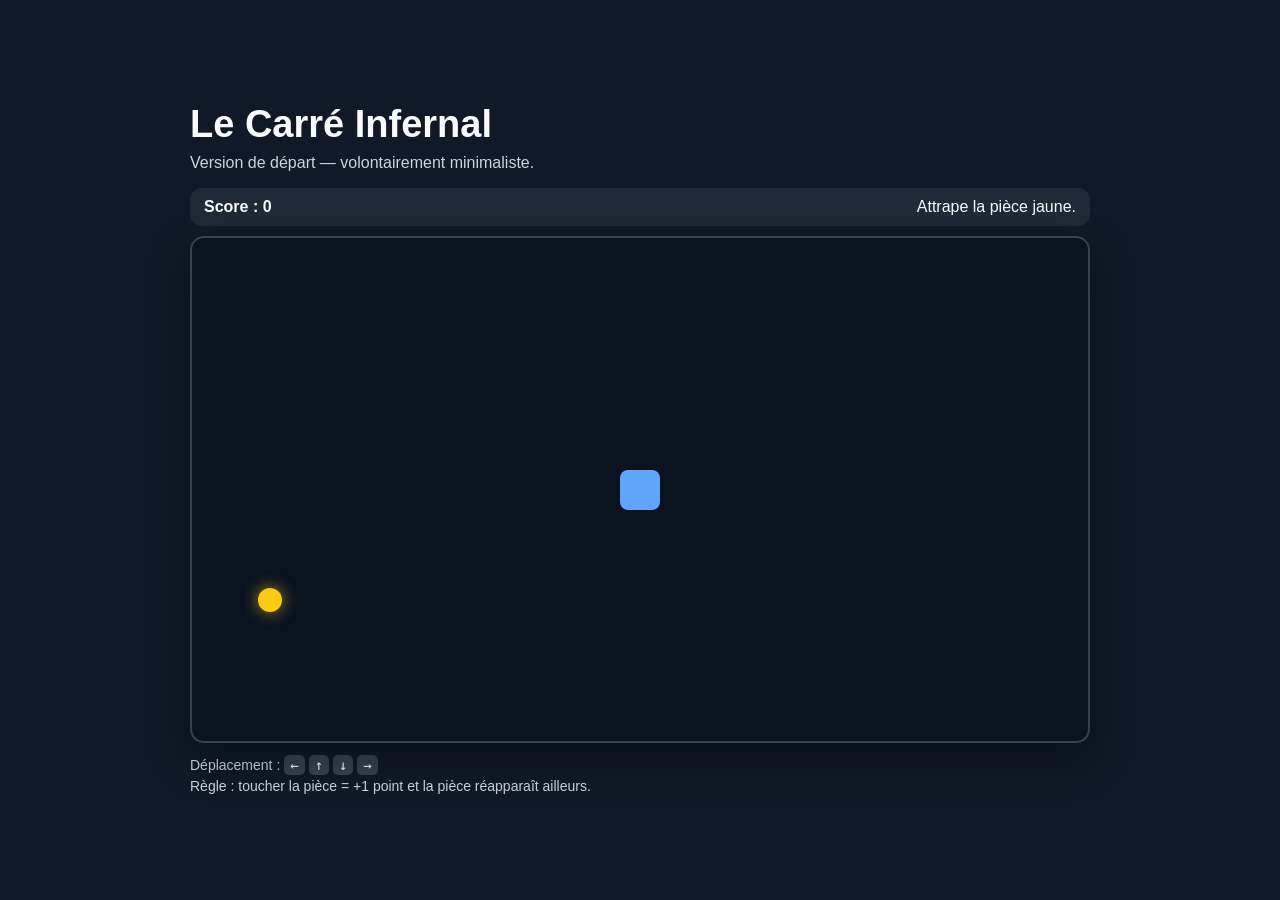
<file: starter-game.html>
<!DOCTYPE html>
<html lang="fr">
<head>
<meta charset="UTF-8">
<meta name="viewport" content="width=device-width, initial-scale=1.0">
<title>Le Carré Infernal - Jeu de départ</title>
<style>
    :root{
        --bg:#111827;
        --panel:#1f2937;
        --text:#f9fafb;
        --muted:#cbd5e1;
        --player:#60a5fa;
        --coin:#facc15;
    }
    *{box-sizing:border-box}
    body{
        margin:0;
        min-height:100vh;
        display:flex;
        align-items:center;
        justify-content:center;
        background:var(--bg);
        color:var(--text);
        font-family:Arial, Helvetica, sans-serif;
    }
    .wrap{
        width:min(900px, 96vw);
    }
    h1{
        margin:0 0 8px;
        font-size:clamp(24px,4vw,38px);
    }
    .subtitle{
        color:var(--muted);
        margin-bottom:16px;
    }
    .topbar{
        display:flex;
        justify-content:space-between;
        align-items:center;
        gap:12px;
        margin-bottom:10px;
        background:var(--panel);
        padding:10px 14px;
        border-radius:12px;
    }
    #game{
        position:relative;
        width:100%;
        aspect-ratio:16 / 9;
        min-height:360px;
        max-height:620px;
        overflow:hidden;
        border:2px solid #374151;
        border-radius:14px;
        background:#0b1220;
        box-shadow:0 16px 40px rgba(0,0,0,.35);
    }
    #player, #coin{
        position:absolute;
        transform:translate(-50%,-50%);
    }
    #player{
        width:40px;
        height:40px;
        background:var(--player);
        border-radius:8px;
    }
    #coin{
        width:24px;
        height:24px;
        background:var(--coin);
        border-radius:50%;
        box-shadow:0 0 16px rgba(250,204,21,.65);
    }
    .help{
        margin-top:12px;
        color:var(--muted);
        font-size:14px;
        line-height:1.5;
    }
    kbd{
        background:#374151;
        padding:2px 6px;
        border-radius:5px;
        color:white;
    }
</style>
</head>
<body>
<div class="wrap">
    <h1>Le Carré Infernal</h1>
    <div class="subtitle">Version de départ — volontairement minimaliste.</div>

    <div class="topbar">
        <strong>Score : <span id="score">0</span></strong>
        <span>Attrape la pièce jaune.</span>
    </div>

    <div id="game">
        <div id="player"></div>
        <div id="coin"></div>
    </div>

    <div class="help">
        Déplacement : <kbd>←</kbd> <kbd>↑</kbd> <kbd>↓</kbd> <kbd>→</kbd><br>
        Règle : toucher la pièce = +1 point et la pièce réapparaît ailleurs.
    </div>
</div>

<script>
const game = document.getElementById("game");
const player = document.getElementById("player");
const coin = document.getElementById("coin");
const scoreEl = document.getElementById("score");

let score = 0;

// Positions exprimées en pourcentage pour s'adapter à la taille de l'écran.
let playerPos = { x: 50, y: 50 };
let coinPos = { x: 70, y: 40 };

const step = 3;

function render() {
    player.style.left = playerPos.x + "%";
    player.style.top = playerPos.y + "%";
    coin.style.left = coinPos.x + "%";
    coin.style.top = coinPos.y + "%";
}

function randomCoinPosition() {
    coinPos.x = 8 + Math.random() * 84;
    coinPos.y = 10 + Math.random() * 80;
}

function distance(a, b) {
    const dx = a.x - b.x;
    const dy = a.y - b.y;
    return Math.sqrt(dx * dx + dy * dy);
}

function checkCoinCollision() {
    if (distance(playerPos, coinPos) < 5) {
        score++;
        scoreEl.textContent = score;
        randomCoinPosition();
    }
}

document.addEventListener("keydown", (event) => {
    const key = event.key;

    if (["ArrowLeft","ArrowRight","ArrowUp","ArrowDown"].includes(key)) {
        event.preventDefault();
    }

    if (key === "ArrowLeft")  playerPos.x -= step;
    if (key === "ArrowRight") playerPos.x += step;
    if (key === "ArrowUp")    playerPos.y -= step;
    if (key === "ArrowDown")  playerPos.y += step;

    // Empêche le joueur de sortir du terrain.
    playerPos.x = Math.max(3, Math.min(97, playerPos.x));
    playerPos.y = Math.max(5, Math.min(95, playerPos.y));

    checkCoinCollision();
    render();
});

randomCoinPosition();
render();
</script>
</body>
</html>
</file>
